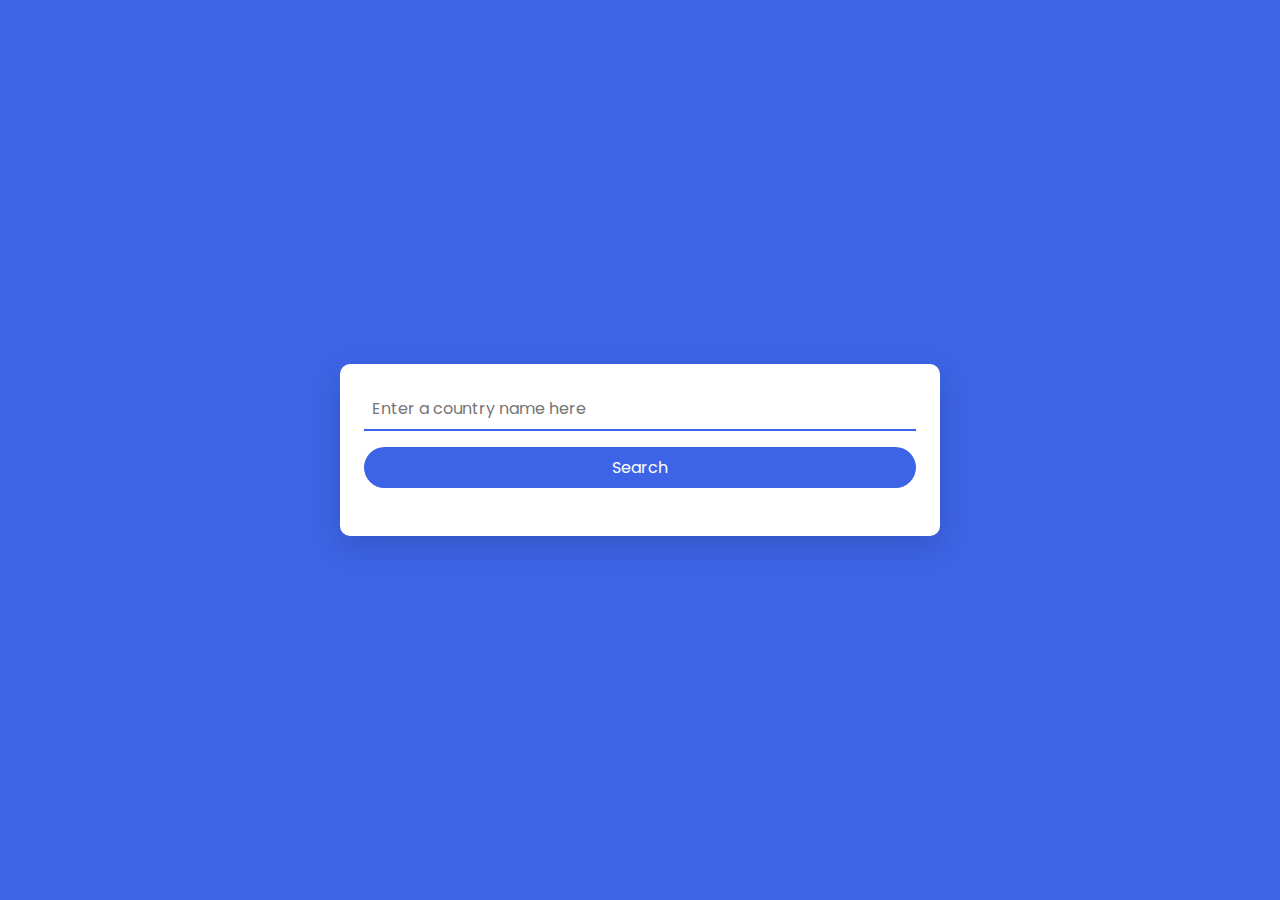
<file: country-guide.html>
<!DOCTYPE html>
<html lang="en">
<head>
    <meta charset="UTF-8">
    <meta name="viewport" content="width=device-width, initial-scale=1.0">
    <title>Country Guide</title>
    <link rel="stylesheet" href="country-guide.css">
    <link href="https://fonts.googleapis.com/css2?family=Happy+Monkey&family=Poppins:ital,wght@0,100;0,200;0,300;0,400;0,500;0,600;0,700;0,800;0,900;1,100;1,200;1,300;1,400;1,500;1,600;1,700;1,800;1,900&family=Rubik:ital,wght@0,300..900;1,300..900&display=swap" rel="stylesheet">

</head>
<body>
    <div class="container">
        <div class="search-wrapper">
            <input type="text" id="country-inp" placeholder="Enter a country name here"
            />
            <button id="search-btn">Search</button>


        </div>
        <div id="result"></div>




    </div>



    <script src="country-guide.js"></script>
</body>
</html>
</file>
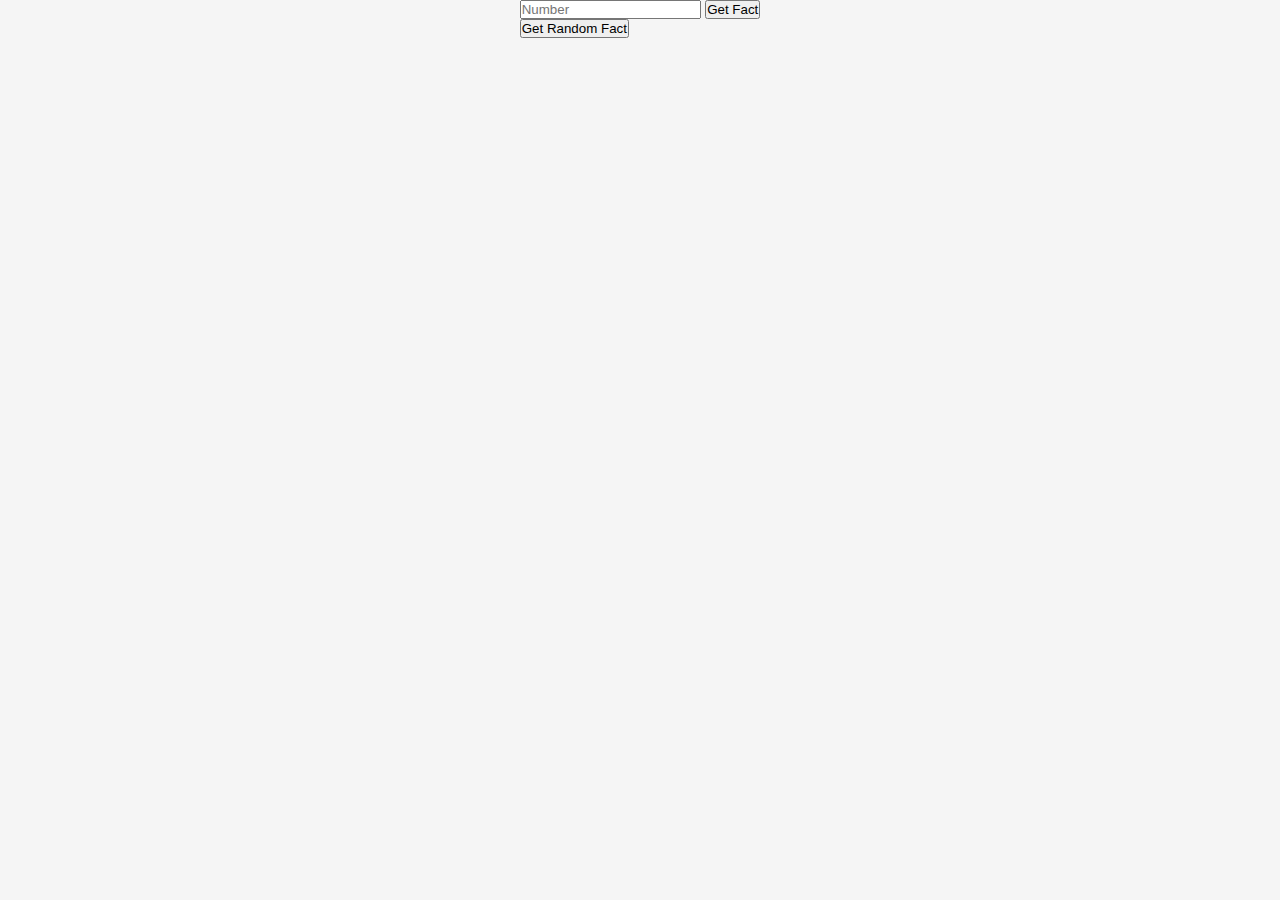
<file: index.number.html>
<!DOCTYPE html>
<html lang="en">
<head>
    <meta charset="UTF-8">
    <meta name="viewport" content="width=device-width, initial-scale=1.0">
    <title>Number Trivia App</title>
    <link rel="stylesheet" href="style.css">
    <link href="https://fonts.googleapis.com/css2?family=Poppins:ital,wght@0,100;0,200;0,300;0,400;0,500;0,600;0,700;0,800;0,900;1,100;1,200;1,300;1,400;1,500;1,600;1,700;1,800;1,900&family=Ubuntu:ital,wght@0,300;0,400;0,500;0,700;1,300;1,400;1,500;1,700&family=Varela+Round&display=swap" rel="stylesheet">
</head>
<body>
    <div class="container">
        <div class="search-container">
            <input type ="num" id="num-input" placeholder="Number" />
            <button id="get-fact-btn">Get Fact</button>
        </div>
        <button id="ran-fact-btn">Get Random Fact</button>
        <div class="fact"></div>



    </div>
    



    <script src="script.js"></script>
</body>
</html>
</file>
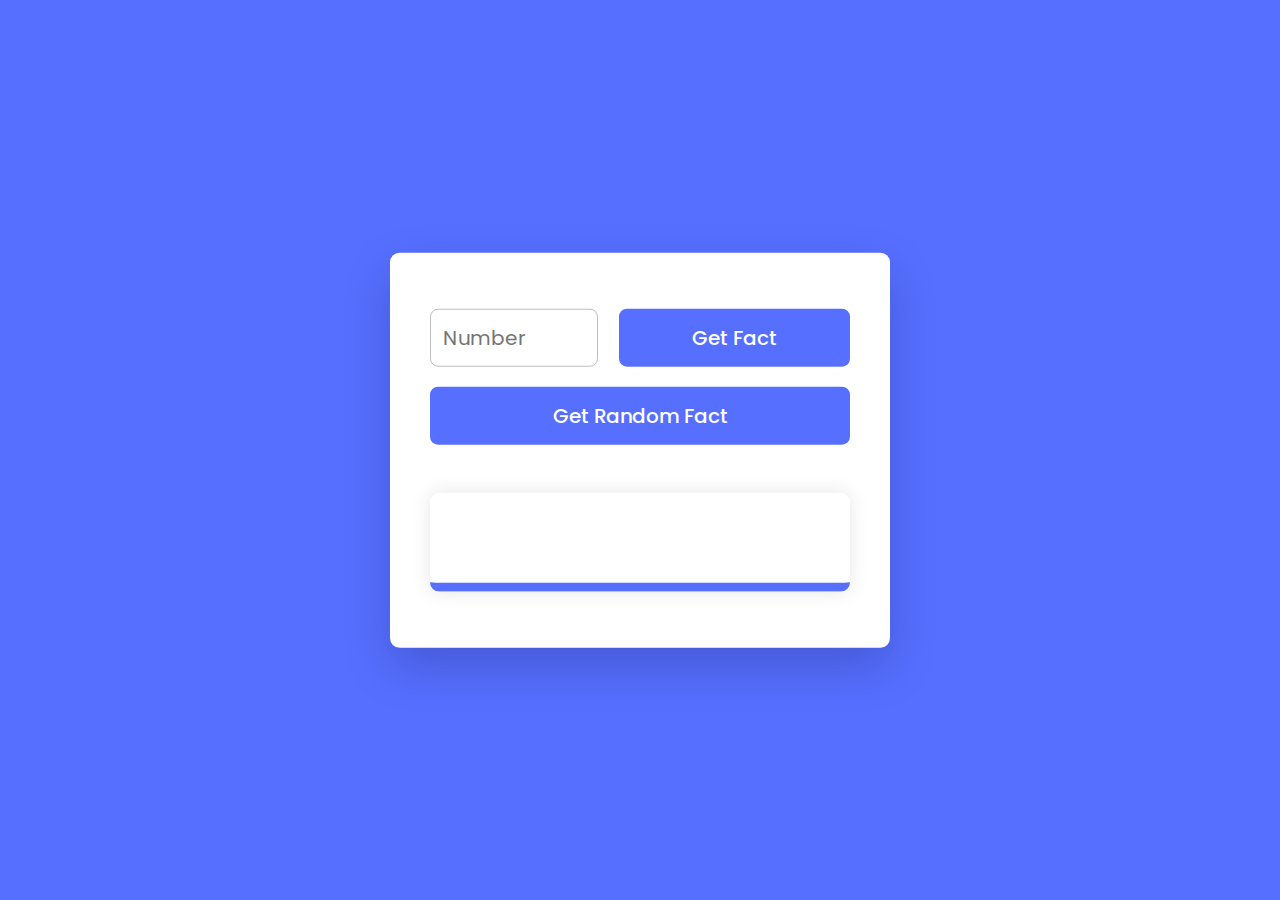
<file: number-trivia.html>
<!DOCTYPE html>
<html lang="en">
<head>
    <meta charset="UTF-8">
    <meta name="viewport" content="width=device-width, initial-scale=1.0">
    <title>Number Trivia App</title>
    <link rel="stylesheet" href="number-trivia.css">
    <link href="https://fonts.googleapis.com/css2?family=Poppins:ital,wght@0,100;0,200;0,300;0,400;0,500;0,600;0,700;0,800;0,900;1,100;1,200;1,300;1,400;1,500;1,600;1,700;1,800;1,900&family=Ubuntu:ital,wght@0,300;0,400;0,500;0,700;1,300;1,400;1,500;1,700&family=Varela+Round&display=swap" rel="stylesheet">
</head>
<body>
    <div class="container">
        <div class="search-container">
            <input type ="num" id="num-input" placeholder="Number" />
            <button id="get-fact-btn">Get Fact</button>
        </div>
        <button id="ran-fact-btn">Get Random Fact</button>
        <div class="fact"></div>



    </div>
    



    <script src="number-trivia.js"></script>
</body>
</html>
</file>
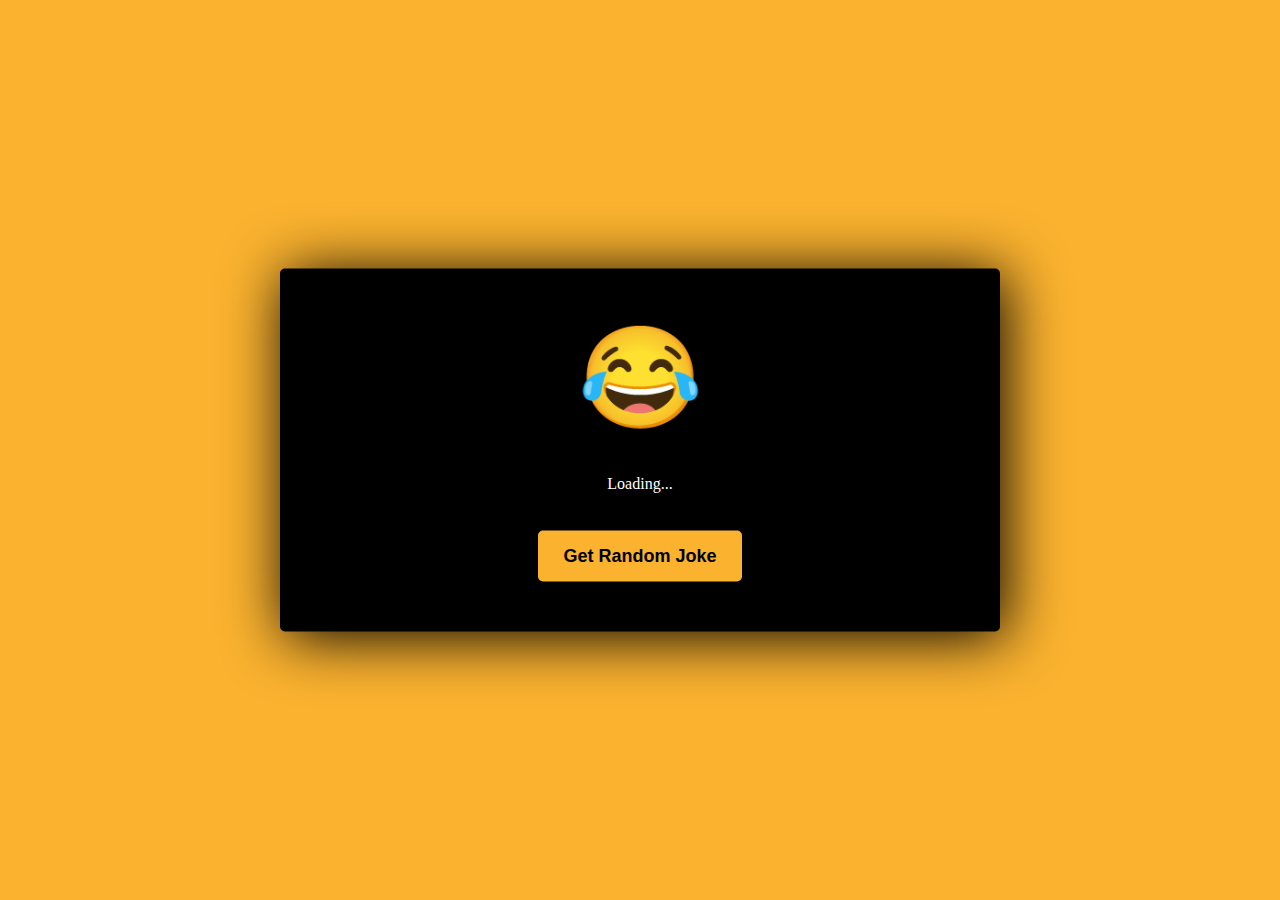
<file: random-joke-generator.html>
<!DOCTYPE html>
<html lang="en">
<head>
    <meta charset="UTF-8">
    <meta name="viewport" content="width=device-width, initial-scale=1.0">
    <title>Random Joke Generator</title>
    <link rel="stylesheet" href="random-joke-generator.css">
    <link href="https://fonts.googleapis.com/css2?family=Happy+Monkey&family=Rubik:ital,wght@0,300..900;1,300..900&display=swap" rel="stylesheet">
</head>
<body>
    <div class="wrapper">
        <span>😂</span>
        <p id="joke"></p>
        <button id="btn">Get Random Joke</button>
    </div>
    <script src="random-joke-generator.js"></script>
</body>
</html>
</file>
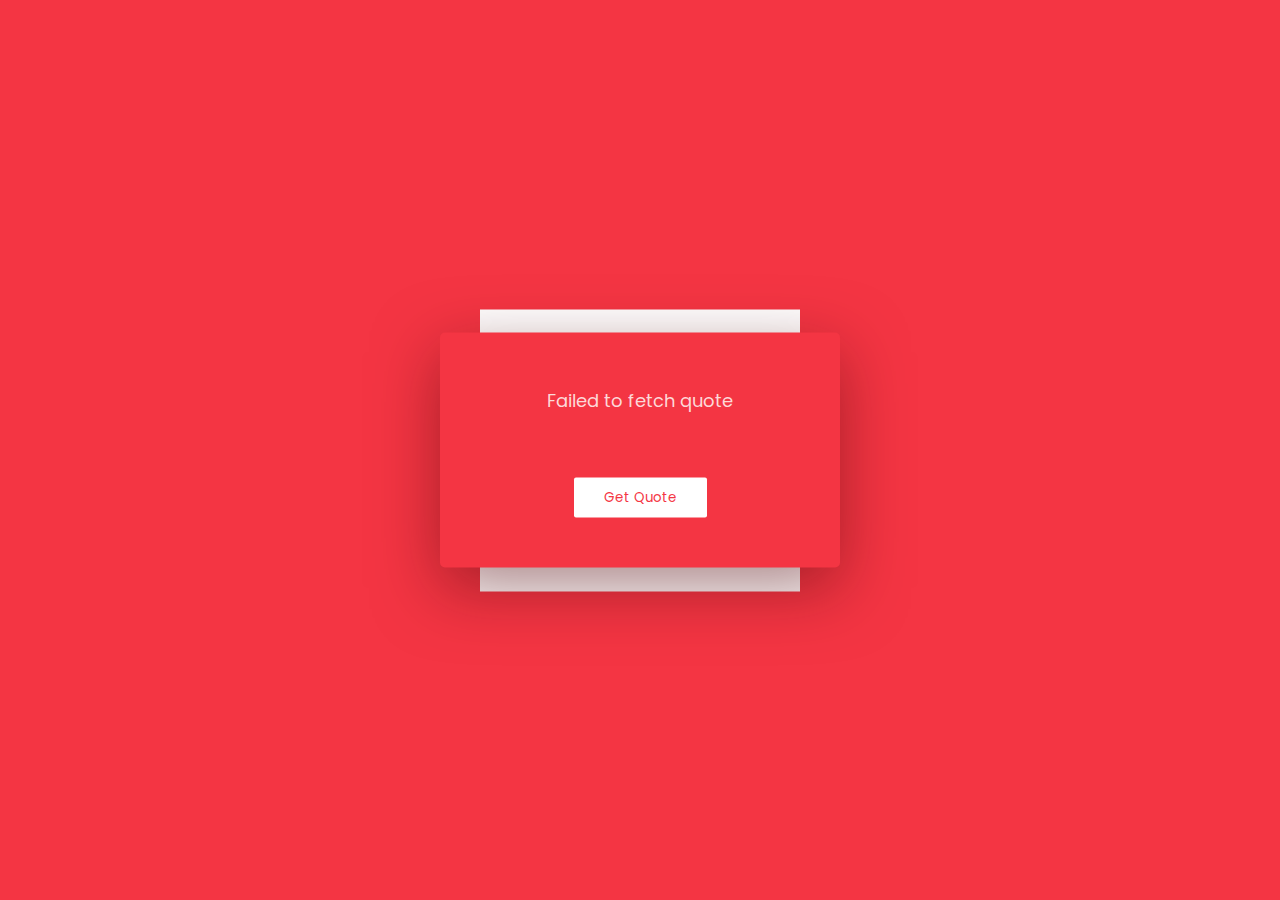
<file: random-quote-generator.html>
<!DOCTYPE html>
<html lang="en">
<head>
    <meta charset="UTF-8">
    <meta name="viewport" content="width=device-width, initial-scale=1.0">
    <title>Random Quote Generator</title>
    <link rel="stylesheet" href="random-quote-generator.css">
    <link href="https://fonts.googleapis.com/css2?family=Poppins:ital,wght@0,100;0,200;0,300;0,400;0,500;0,600;0,700;0,800;0,900;1,100;1,200;1,300;1,400;1,500;1,600;1,700;1,800;1,900&family=Ubuntu:ital,wght@0,300;0,400;0,500;0,700;1,300;1,400;1,500;1,700&family=Varela+Round&display=swap" rel="stylesheet">
</head>
<body>
    <div class="wrapper">
        <div class="container">
            <p id="quote">Lorem ipsum dolor sit amet, consectetur adipisicing elit. Numquam, aspernatur.</p>
             <h3 id="author">Lorem, ipsum.</h3>
             <button id="btn">Get Quote</button>

        </div>
    </div>
    
    


    <script src="random-quote-generator.js"></script>
</body>
</html>
</file>
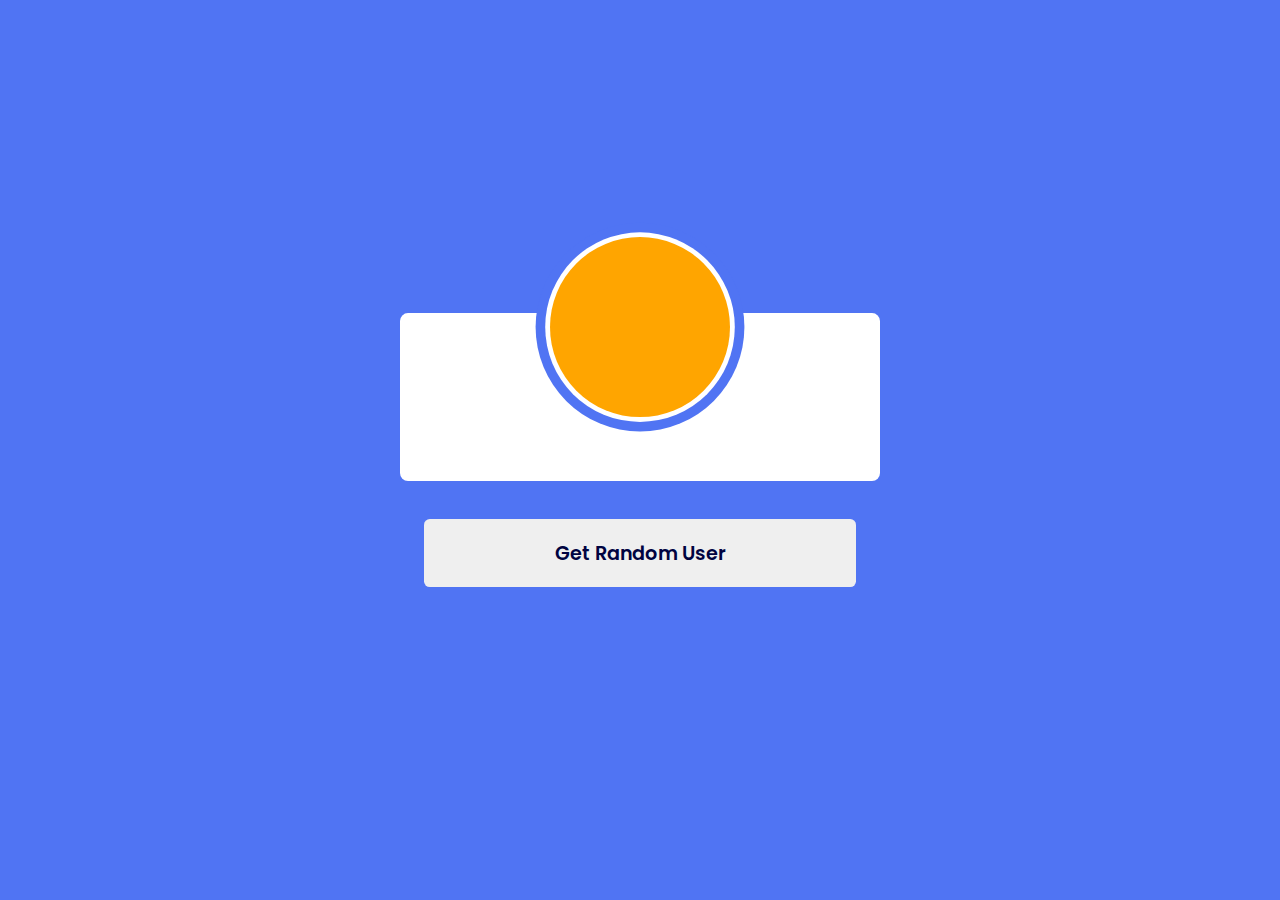
<file: random-user-generator.html>
<!DOCTYPE html>
<html lang="en">
<head>
    <meta charset="UTF-8">
    <meta name="viewport" content="width=device-width, initial-scale=1.0">
    <title>Random User Generator</title>
    <link rel="stylesheet" href="random-user-generator.css">
    <link href="https://fonts.googleapis.com/css2?family=Happy+Monkey&family=Poppins:ital,wght@0,100;0,200;0,300;0,400;0,500;0,600;0,700;0,800;0,900;1,100;1,200;1,300;1,400;1,500;1,600;1,700;1,800;1,900&family=Rubik:ital,wght@0,300..900;1,300..900&display=swap" rel="stylesheet">
    <link rel="stylesheet" href="https://cdnjs.cloudflare.com/ajax/libs/font-awesome/6.6.0/css/all.min.css">
</head>
<body>
    <div class="container">
        <div class="card">
            <div class="img-container"></div>
            <div class="details"></div>
        </div>
        <button id="btn">Get Random User</button>



    </div>
    


    <script src="random-user-generator.js"></script>
</body>
</html>
</file>
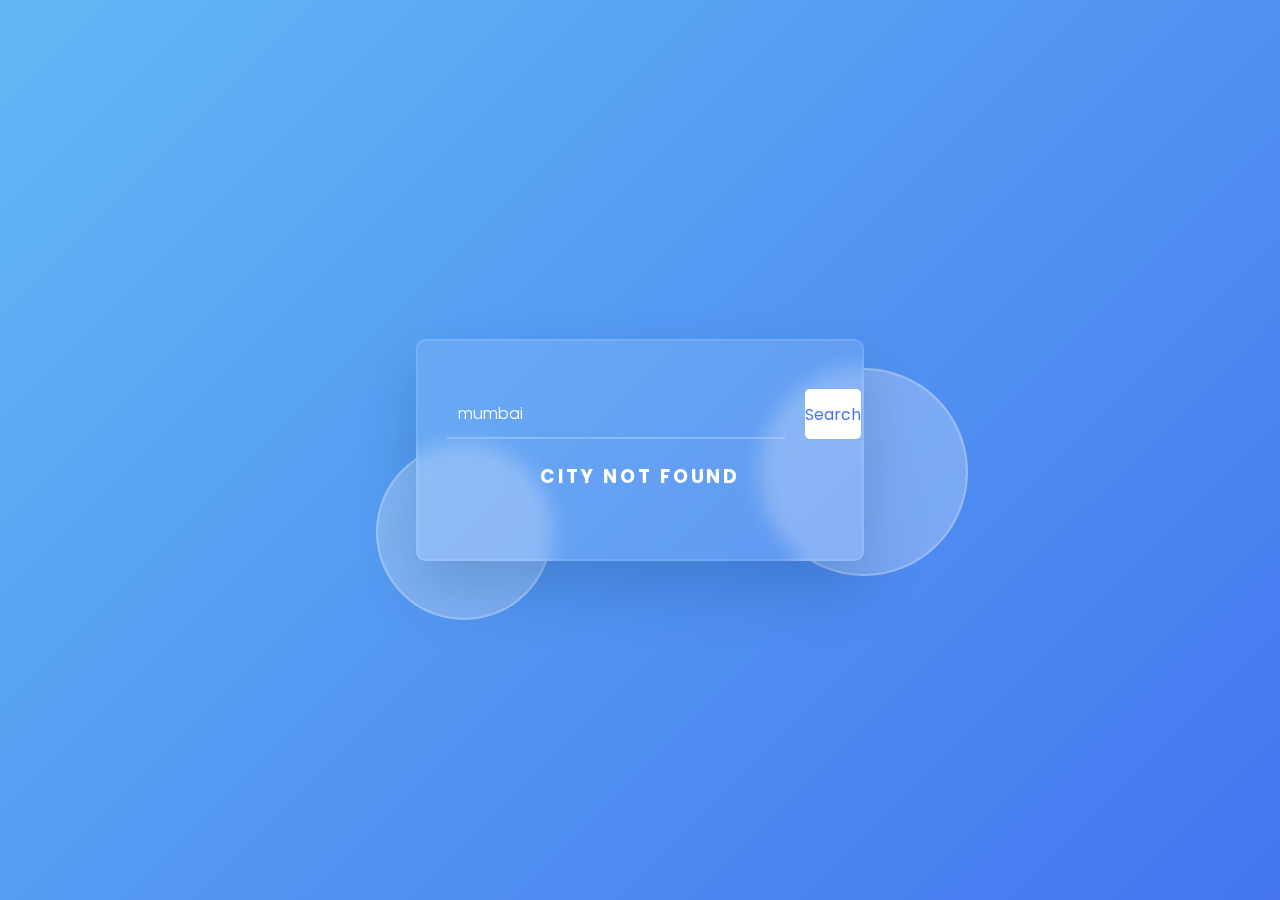
<file: weather.html>
<!DOCTYPE html>
<html lang="en">
<head>
    <meta charset="UTF-8">
    <meta name="viewport" content="width=device-width, initial-scale=1.0">
    <title>Weather App</title>
    <link rel="stylesheet" href="weather.css">
    <link href="https://fonts.googleapis.com/css2?family=Happy+Monkey&family=Poppins:ital,wght@0,100;0,200;0,300;0,400;0,500;0,600;0,700;0,800;0,900;1,100;1,200;1,300;1,400;1,500;1,600;1,700;1,800;1,900&family=Rubik:ital,wght@0,300..900;1,300..900&display=swap" rel="stylesheet">
</head>
<body>
    <div class="wrapper">
        <div class="shape shape-1"></div>
        <div class="shape shape-2"></div>
        <div class="container">
            <div class="search-container">
                <input type = "text" placeholder="Enter a city with it's country name" id="city" value="mumbai" />
                <button id="search-btn"> Search </button>
            </div>
            
            <div id="result"></div>
        </div>





    </div>





   <!-- <script src="key.js"></script> -->
   <script src="weather.js"></script> 
</body>
</html>
</file>
<file: country-guide.css>
* {
    padding: 0;
    margin: 0;
    box-sizing: border-box;
    font-family: "Poppins", serif;
}

body {
    background-color: #3d64e6;
    min-height: 100vh;
    display: flex;
    justify-content: center;
    align-items: center;
    padding: 20px;
}

.container {
    background-color: #ffffff;
    width: 90%;
    max-width: 600px;
    padding: 1.5em;
    border-radius: 10px;
    box-shadow: 0 10px 30px rgba(0, 0, 0, 0.15);
    text-align: center;
}

/* Search Section */
.search-wrapper {
    display: flex;
    flex-direction: column;
    gap: 1em;
}

.search-wrapper button {
    font-size: 1em;
    background-color: #3d64e6;
    color: #ffffff;
    padding: 0.5em 1em;
    border: none;
    border-radius: 25px;
    cursor: pointer;
    transition: 0.3s;
}

.search-wrapper button:hover {
    background-color: #2b4db6;
}

.search-wrapper input {
    font-size: 1em;
    padding: 0.5em;
    border: none;
    border-bottom: 2px solid #3d64e6;
    outline: none;
    color: #222a43;
    transition: 0.3s;
}

.search-wrapper input:focus {
    border-bottom: 2px solid #ff465a;
}

#result {
    margin-top: 1.5em;
}

.container .flag-img {
    display: block;
    width: 100%;
    max-width: 300px;
    margin: 1.5em auto;
}

.container h2 {
    font-weight: 600;
    color: #222a43;
    text-transform: uppercase;
    letter-spacing: 2px;
    margin-bottom: 1.5em;
}

.data-wrapper {
    margin-bottom: 1em;
    letter-spacing: 0.3px;
}

.container h4 {
    display: inline;
    font-weight: 500;
    color: #222a43;
}

.container span {
    color: #5d6274;
}

.container h3 {
    text-align: center;
    font-size: 1.2em;
    font-weight: 400;
    color: #ff465a;
}

/* Portfolio Section */
.portfolio-item {
    display: flex;
    justify-content: center;
    align-items: center;
    margin: 20px 0;
}

.portfolio-item-inner {
    width: 100%;
    max-width: 600px;
    padding: 15px;
}

.portfolio-project .card {
    background-color: #ffffff;
    box-shadow: 0 8px 16px rgba(0, 0, 0, 0.1);
    padding: 20px;
    border-radius: 10px;
    transition: 0.3s;
    cursor: pointer;
    text-align: center;
}

.portfolio-project .card:hover {
    transform: translateY(-10px);
}

.project-title {
    font-size: 1.5em;
    color: #222a43;
}

/* Responsive Design */
@media (max-width: 768px) {
    .container {
        width: 95%;
        padding: 1.2em;
    }

    .portfolio-project .card {
        padding: 15px;
    }

    .project-title {
        font-size: 1.2em;
    }
}

@media (max-width: 480px) {
    .portfolio-project .card {
        padding: 10px;
    }

    .project-title {
        font-size: 1em;
    }
}
</file>
<file: style.css>
* {
    margin: 0;
    padding: 0;
    box-sizing: border-box;
    font-family: Arial, sans-serif;
}

body {
    display: flex;
    flex-direction: column;
    align-items: center;
    background-color: #f5f5f5;
    color: #333;
}

header {
    padding: 20px;
    text-align: center;
}

h1 {
    font-size: 2em;
    color: #444;
}

.grid-container {
    display: grid;
    grid-template-columns: repeat(3, 1fr);
    gap: 15px;
    padding: 20px;
    max-width: 800px;
    width: 100%;
}

.card {
    background-color: #ffffff;
    border-radius: 8px;
    box-shadow: 0 4px 8px rgba(0, 0, 0, 0.2);
    padding: 20px;
    text-align: center;
    font-size: 1.1em;
    cursor: pointer;
    transition: transform 0.2s, box-shadow 0.2s;
}

.card:hover {
    transform: translateY(-5px);
    box-shadow: 0 6px 12px rgba(0, 0, 0, 0.3);
}

.card:active {
    transform: translateY(2px);
}
</file>
<file: number-trivia.css>
* {
    padding: 0%;
    margin: 0%;
    box-sizing: border-box;
    font-family: "Poppins", serif;

}

body {
    background-color: #566fff;
}

.container {
    background-color: #ffffff;
    width: 95vw;
    font-size: 16px;
    max-width: 31.25em;
    padding: 3.5em 2.5em;
    position: absolute;
    transform: translate(-50%, -50%);
    top: 50%;
    left: 50%;
    border-radius: 0.6em;
    box-shadow: 0 1.2em 3em rgba(0, 4, 52, 0.2);

}

.search-container {
    display: flex;
    justify-content: space-between;
}

.container input, .container button {
    font-size: 1.25em;
    outline: none;
    border: none;
    border-radius: 0.4em;
}

.container input {
    width: 40%;
    border: 1px solid #bdbdbf;
    padding: 0.6em;
}

.container button {
    width: 55%;
    background-color: #566fff;
    color: #ffffff;
    font-weight: 500;
    padding: 0.7em;
    cursor: pointer;
}

#ran-fact-btn {
    width: 100%;
    margin-top: 1em;
}

.fact {
    background-color: #ffffff;
    box-shadow: 0 0 1.2em rgba(0, 4, 52, 0.1);
    margin: 3em auto 0 auto;
    padding: 2.8em 1.8em;
    border-radius: 0.6em;
    border: none;
    border-bottom: 0.6em solid #566fff;
}

.fact h2 {
    font-size: 2.8em;
    color: #181a34;
}

.fact p {
    font-size: 1.15em;
    font-weight: 400;
    color: #50526b;
    line-height: 1.8em;
    text-align: justify;
    margin-top: 0.8em;
}
p.msg {
    text-align: center;
    font-weight: 500;
    color: #181a34;
}
</file>
<file: random-joke-generator.css>
*{
    padding: 0;
    margin: 0;
    box-sizing: border-box;
}
body{
    background-color: #fab22f;
}
.wrapper{
    width: 80vmin;
    background-color: black;
    padding: 50px 40px;
    position: absolute;
    transform: translate(-50%,-50%);
    top: 50%;
    left: 50%;
    border-radius: 5px;
    box-shadow: 5px 5px 60px black;
}
span{
    display: block;
    text-align: center;
    font-size: 100px;
}
p{
    font-size: 16px;
    color: white;
    text-align: center;
    word-wrap: break-word;
    line-height: 35px;
    margin: 30px 0;
}
button{
    display: block;
    background-color: #fab22f;
    border: none;
    padding: 15px 25px;
    font-size: 18px;
    color: black;
    font-weight: 600;
    margin: 0 auto;
    border-radius: 5px;
    cursor: pointer;
}
</file>
<file: random-quote-generator.css>
*{
    padding: 0;
    margin: 0;
    box-sizing: border-box;
    font-family: "Poppins", sans-serif;
}
body{
    background-color: #f43543;
}
.wrapper{
    width: 400px;
    /* border: 1px solid white; */
    position: absolute;
    transform: translate(-50%,-50%);
    top: 50%;
    left: 50%;

}
.container{
    width: 100%;
    background-color: #f43543;
    padding: 50px 40px;
    box-shadow: 0 20px 65px rgba(87, 11, 16, 0.5);
    position: relative;
    border-radius: 5px;
    text-align: center;
}
.container::after{
    content: "";
    position: absolute;
    background-color: white;
    width: 80%;
    height: 120%;
    z-index: -1;
    top: -10%;
    left: 10%;
}
.container p{
    color: #fdd8d8;
    line-height: 35px;
    font-size: 18px;

}
.container h3{
    color: white;
    margin: 20px 0 60px 0;
    font-weight: 600;
    text-transform: capitalize;
}
.container button{
    background-color: white;
    border: none;
    padding: 10px 30px;
    border-radius: 2px;
    font-size: 600;
    color: #f43543;
    cursor: pointer;
}
</file>
<file: random-user-generator.css>
*{
    padding: 0;
    margin: 0;
    box-sizing: border-box;
    font-family: "Poppins", sans-serif;
}

:root {
    --theme-color: #5074f3;
}

body {
    background-color: var(--theme-color);
    color: white;
}
.container{
    width: 90%;
    max-width: 30em;
    
    position: absolute;
    transform: translate(-50%, -50%);
    top: 50%;
    left: 50%;

}
.card{
    width: 100%;
    padding: 4em 0;
    background-color: pink;
    text-align: center;
    border-radius: 0.5em;
}
.card .img-container{
    height: 11.25em;
    width: 11.25em;
    display: block;
    margin: -8.75em auto 0 auto;
    background-color:orange;
    box-shadow: 0 0 0 0.3em #ffffff, 0 0 0 .9em var(--theme-color);
    border-radius: 50%;
}
.img-container img{
    width: 100%;
    border-radius: 50%;
}

.container button{
    display: block;
    font-size: 1.2em;
    width: 90%;
    margin: 2em auto 0 auto;
    padding: 1em 0;
    border-radius: 0.3em;
    border: none;
    outline: none;
    font-weight: 600;
    color: #000341;
    cursor: pointer;
}
.card h2{
    margin-top: 1.5em;
    font-weight: 600;
    color: #000341;
}
.card h3, h4{
    font-size: 1em;
    letter-spacing: 0.02em;
    margin-top: 0.5em;
    font-weight: 400;
    color: #90919e;
}
.card{
    color: var(--theme-color);
    margin-right: 0.3emem;
    background-color: #ffffff;
}
.card h4 {
    margin-top: 0.4em;

}
</file>
<file: weather.css>
* {
    padding: 0;
    margin: 0;
    box-sizing: border-box;
    font-family: "Poppins", serif;
}

:root {
    --white: #ffffff;
    --off-white: #e5e5e5;
    --transp-white: rgba(255, 255, 255, 0.25);
    --transp-white-2: rgba(255, 255, 255, 0.1);
    --blue-1: #62b8f5;
    --blue-2: #4475ef;
    --shadow: rgba(3, 46, 87, 0.2);
}

body {
    height: 100vh;
    background: linear-gradient(135deg, var(--blue-1), var(--blue-2));
    display: flex;
    justify-content: center;
    align-items: center;
    color: var(--white);
}

.wrapper {
    font-size: 16px;
    width: 90vw;
    max-width: 28em;
    position: relative;
}

.container {
    width: 100%;
    background: var(--transp-white-2);
    backdrop-filter: blur(10px);
    padding: 3em 1.8em;
    border: 2px solid var(--transp-white-2);
    border-radius: 0.6em;
    box-shadow: 0 1.8em 3.7em var(--shadow);
    text-align: center;
    z-index: 1;
}

.shape {
    position: absolute;
    background-color: var(--transp-white);
    backdrop-filter: blur(1.2em);
    border: 2px solid var(--transp-white);
    border-radius: 50%;
    z-index: 0;
}

.shape-1 {
    height: 13em;
    width: 13em;
    right: -6.5em;
    top: 1.8em;
}

.shape-2 {
    height: 11em;
    width: 11em;
    bottom: -3.7em;
    left: -2.5em;
}

/* Search Section */
.search-container {
    display: grid;
    grid-template-columns: 9fr 3fr;
    gap: 1.25em;
    margin-bottom: 1.5em;
}

.search-container input,
.search-container button {
    outline: none;
    font-size: 1em;
    border: none;
}

.search-container input {
    padding: 0.7em;
    background-color: transparent;
    border-bottom: 2px solid var(--transp-white);
    color: var(--white);
    font-weight: 300;
    transition: 0.3s;
}

.search-container input::placeholder {
    color: var(--off-white);
}

.search-container input:focus {
    border-bottom: 2px solid var(--white);
}

.search-container button {
    color: var(--blue-2);
    background-color: var(--white);
    border-radius: 0.3em;
    cursor: pointer;
    transition: 0.3s;
}

.search-container button:hover {
    background: var(--blue-1);
    color: var(--white);
}

/* Weather Info */
#result {
    color: var(--white);
    text-transform: uppercase;
    letter-spacing: 0.18em;
    font-weight: 600;
    margin: 1.25em 0;
}

.weather, .desc {
    color: var(--off-white);
    text-transform: uppercase;
    letter-spacing: 0.2em;
    font-size: 1em;
    margin: 10px 0;
}

#result h1 {
    font-size: 4em;
    margin: 0.3em 0 0.7em 0;
    line-height: 1.2;
    font-weight: 400;
    color: var(--white);
}

.temp-container {
    display: flex;
    justify-content: space-around;
    margin-top: 1.5em;
}

.temp-container div {
    text-align: center;
    padding: 0.3em 1em;
}

.temp-container .title {
    font-weight: 600;
    color: var(--off-white);
}

.temp-container .temp {
    font-weight: 300;
    color: var(--white);
    font-weight: 500;
    text-transform: uppercase;
    letter-spacing: 0.1em;
}

/* Responsive Design */
@media screen and (max-width: 768px) {
    .wrapper {
        font-size: 14px;
    }

    .search-container {
        grid-template-columns: 1fr;
        gap: 0.8em;
    }

    #result h1 {
        font-size: 3em;
    }

    .temp-container {
        flex-direction: column;
        gap: 10px;
    }
}

@media screen and (max-width: 480px) {
    .wrapper {
        font-size: 12px;
    }

    .container {
        padding: 2em 1.2em;
    }

    #result h1 {
        font-size: 2.5em;
    }

    .shape-1, .shape-2 {
        display: none; /* Hide shapes on small screens */
    }
}
</file>
